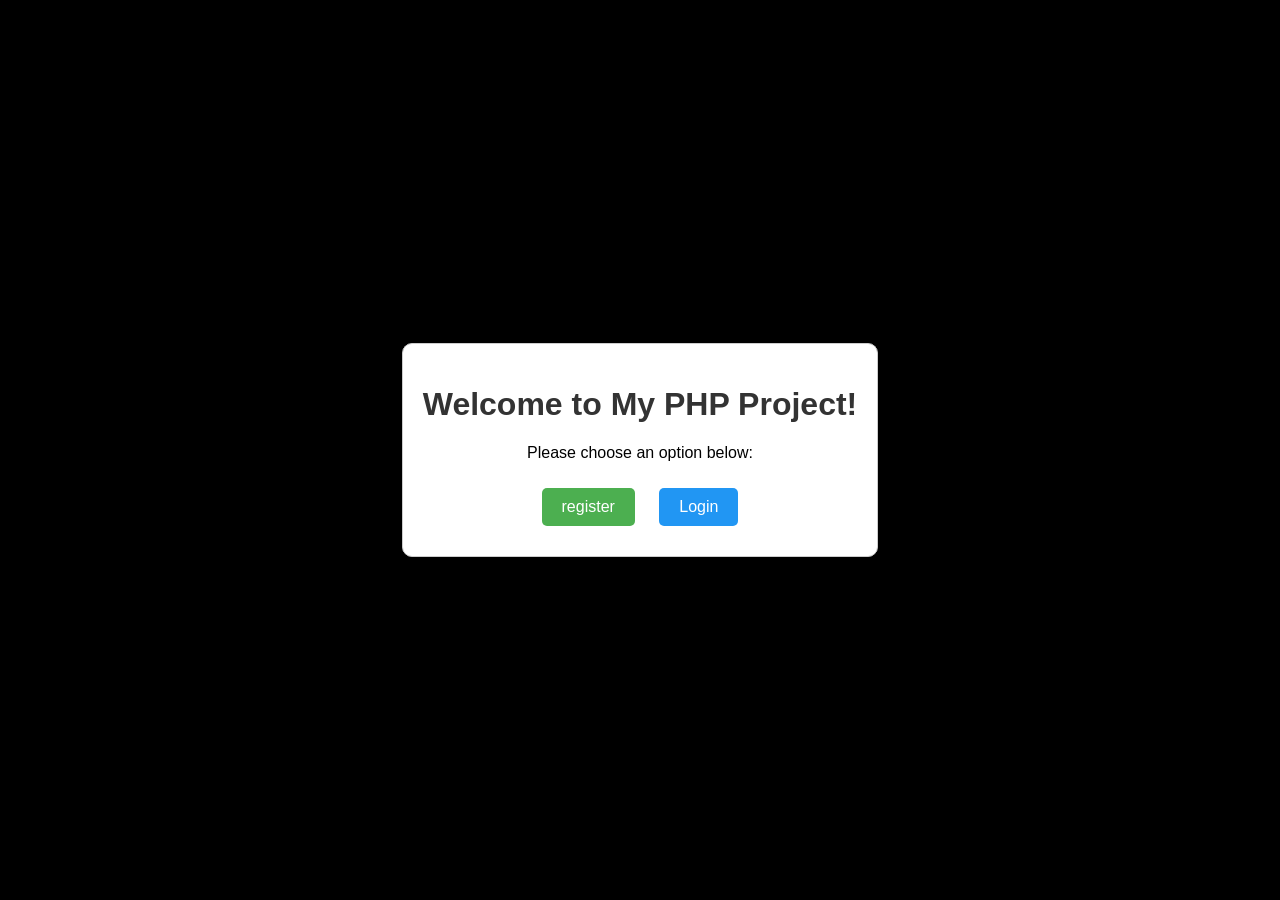
<file: hawid/old files/index.html>
<!DOCTYPE html>
<html lang="en">
<head>
    <meta charset="UTF-8">
    <meta name="viewport" content="width=device-width, initial-scale=1.0">
    <title>Welcome to My Site</title>
    <style>
        body {
            font-family: Arial, sans-serif;
            display: flex;
            justify-content: center;
            align-items: center;
            height: 100vh;
            margin: 0;
            background-color: #000;
        }
        .container {
            text-align: center;
            padding: 20px;
            background-color: #fff;
            border: 1px solid #ccc;
            border-radius: 10px;
            box-shadow: 0 0 10px rgba(0, 0, 0, 0.1);
        }
        h1 {
            color: #333;
        }
        .button {
            display: inline-block;
            margin: 10px;
            padding: 10px 20px;
            color: #fff;
            text-decoration: none;
            border-radius: 5px;
        }
        .button-register {
            background-color: #4CAF50;
        }
        .button-login {
            background-color: #2196F3;
        }
    </style>
</head>
<body>

    <div class="container">
        <h1>Welcome to My PHP Project!</h1>
        <p>Please choose an option below:</p>
        
        <a href="html.php" class="button button-register">register</a>
        <a href="login.php" class="button button-login">Login</a>
    </div>

</body>
</html>
</file>
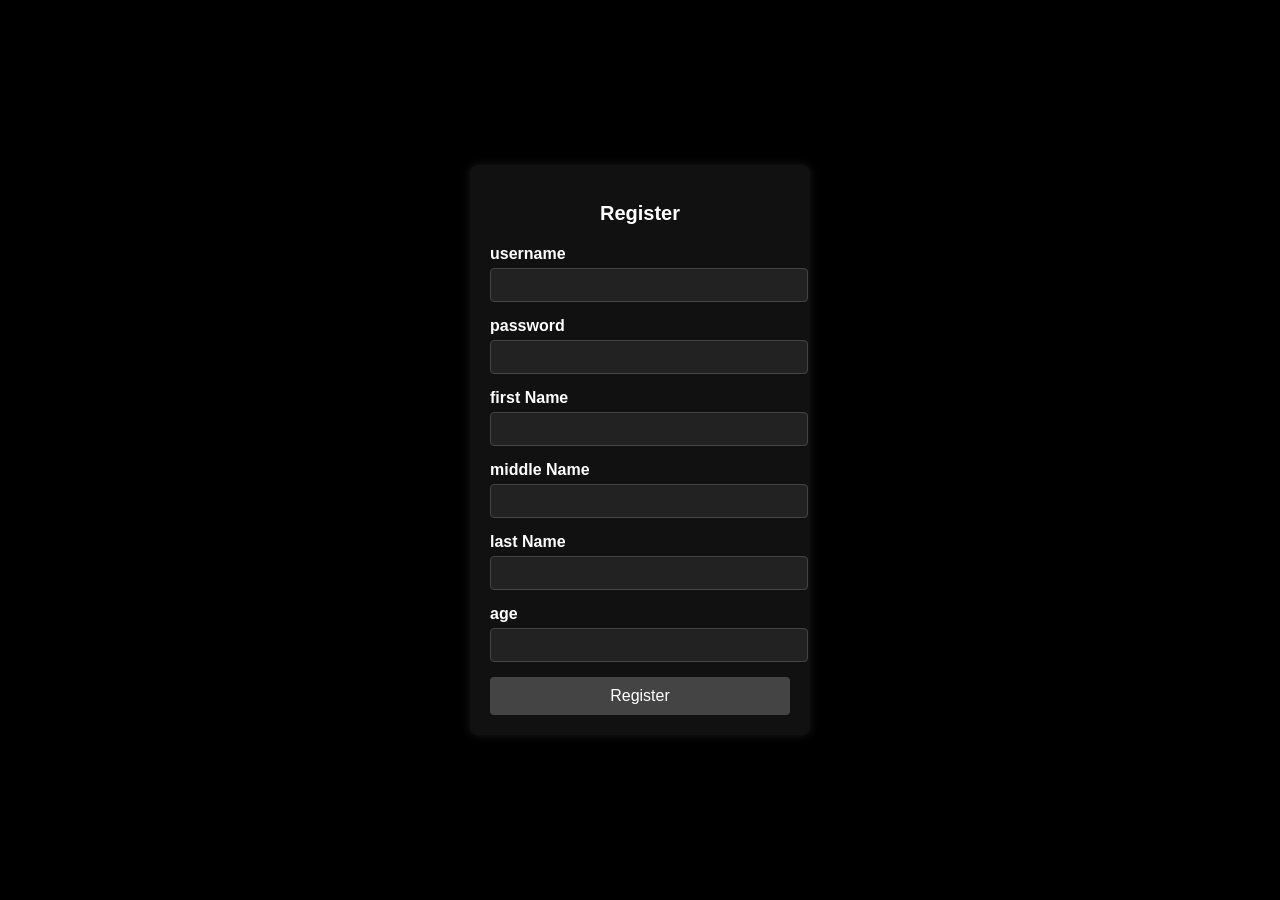
<file: hawid/old files/html.html>
<!DOCTYPE html>
<!DOCTYPE html>
<html lang="en">
<head>
    <meta charset="UTF-8">
    <meta http-equiv="X-UA-Compatible" content="IE=edge">
    <meta name="viewport" content="width=device-width, initial-scale=1.0">
    <title>Registration Form</title>
</head>
<body>
    <div class="registration-form">
        <h2>Register</h2>
        <form action="Register.php" method="post">
            <div class="form-group">
                <label for="username">username</label>
                <input type="text" id="username" name="username" required>
            </div>
            <div class="form-group">
                <label for="password">password</label>
                <input type="password" id="password" name="password" required>
            </div>
            <div class="form-group">
                <label for="name">first Name</label>
                <input type="text" id="name" name="name" required>
            </div>
            <div class="form-group">
                <label for="middlename">middle Name</label>
                <input type="text" id="middlename" name="middlename">
            </div>
            <div class="form-group">
                <label for="lastname">last Name</label>
                <input type="text" id="lastname" name="lastname" required>
            </div>
            <div class="form-group">
                <label for="age">age</label>
                <input type="number" id="age" name="age" required>
            </div>
            <button type="submit" class="submit-btn">Register</button>
        </form>
    </div>

    <style>
        /* CSS Styles */
body {
    font-family: Arial, sans-serif;
    background-color: #000; /* Black background */
    color: #fff; /* White text */
    display: flex;
    justify-content: center;
    align-items: center;
    height: 100vh;
    margin: 0;
}
.registration-form {
    background: #111; /* Dark gray for form background */
    padding: 20px;
    border-radius: 8px;
    box-shadow: 0 0 10px rgba(255, 255, 255, 0.1); /* Light shadow */
    width: 300px;
}
.registration-form h2 {
    margin-bottom: 20px;
    font-size: 20px;
    text-align: center;
}
.form-group {
    margin-bottom: 15px;
}
.form-group label {
    display: block;
    margin-bottom: 5px;
    font-weight: bold;
    color: #fff; /* White label text */
}
.form-group input {
    width: 100%;
    padding: 8px;
    border: 1px solid #444; /* Dark border */
    border-radius: 4px;
    font-size: 14px;
    background-color: #222; /* Dark input background */
    color: #fff; /* White input text */
}
.form-group input:focus {
    border-color: #fff; /* White border on focus */
    outline: none;
}
.submit-btn {
    width: 100%;
    padding: 10px;
    background-color: #444; /* Dark gray button */
    border: none;
    border-radius: 4px;
    color: white;
    font-size: 16px;
    cursor: pointer;
}
.submit-btn:hover {
    background-color: #555; /* Slightly lighter gray on hover */
}

    </style>
</body>
</html>
</file>
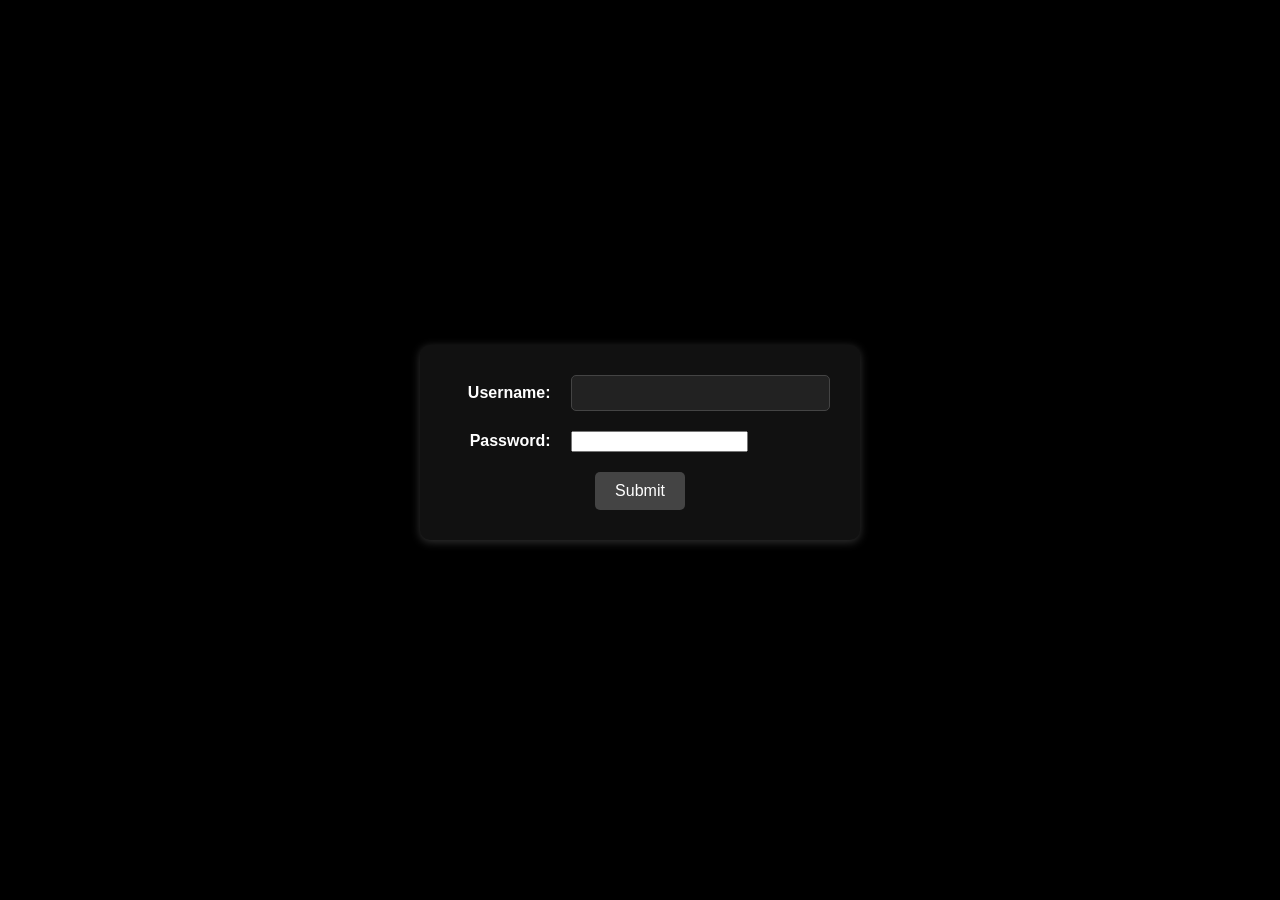
<file: hawid/old files/Login.html>
<html>
<body>

<form action="Hasing.php" method="POST">
    <table style="border-collapse: collapse; border: none;">
        <tr>
            <td>Username:</td>
            <td><input type="text" name="name"></td>
        </tr>
        <tr>
            <td>Password: </td>
            <td><input type="password" name="password"></td>
        </tr>
        <tr>
            <td colspan="2" style="text-align: center;">
                <input type="submit" value="Submit">
            </td>
        </tr>
    </table>
</form>

</body>
</html>

 <style>
       body {
    font-family: Arial, sans-serif;
    background-color: #000; /* Black background */
    display: flex;
    justify-content: center;
    align-items: center;
    height: 100vh;
    margin: 0;
}

form {
    background-color: #111; /* Dark gray for form background */
    padding: 20px;
    border-radius: 10px;
    box-shadow: 0 2px 10px rgba(255, 255, 255, 0.2); /* Light shadow */
    max-width: 400px;
    width: 100%;
}

table {
    width: 100%;
    border-collapse: collapse;
}

td {
    padding: 10px;
}

input[type="text"] {
    width: 100%;
    padding: 8px;
    border: 1px solid #444; /* Dark border */
    border-radius: 5px;
    font-size: 16px;
    background-color: #222; /* Dark input background */
    color: #fff; /* White text */
}

input[type="submit"] {
    background-color: #444; /* Dark gray button */
    color: white;
    padding: 10px 20px;
    border: none;
    border-radius: 5px;
    font-size: 16px;
    cursor: pointer;
    transition: background-color 0.3s ease;
}

input[type="submit"]:hover {
    background-color: #555; /* Lighter gray on hover */
}

td:first-child {
    text-align: right;
    font-weight: bold;
    color: #fff; /* White text for labels */
}

td:last-child {
    text-align: left;
}

td[colspan="2"] {
    text-align: center;
}

    </style>
</file>
